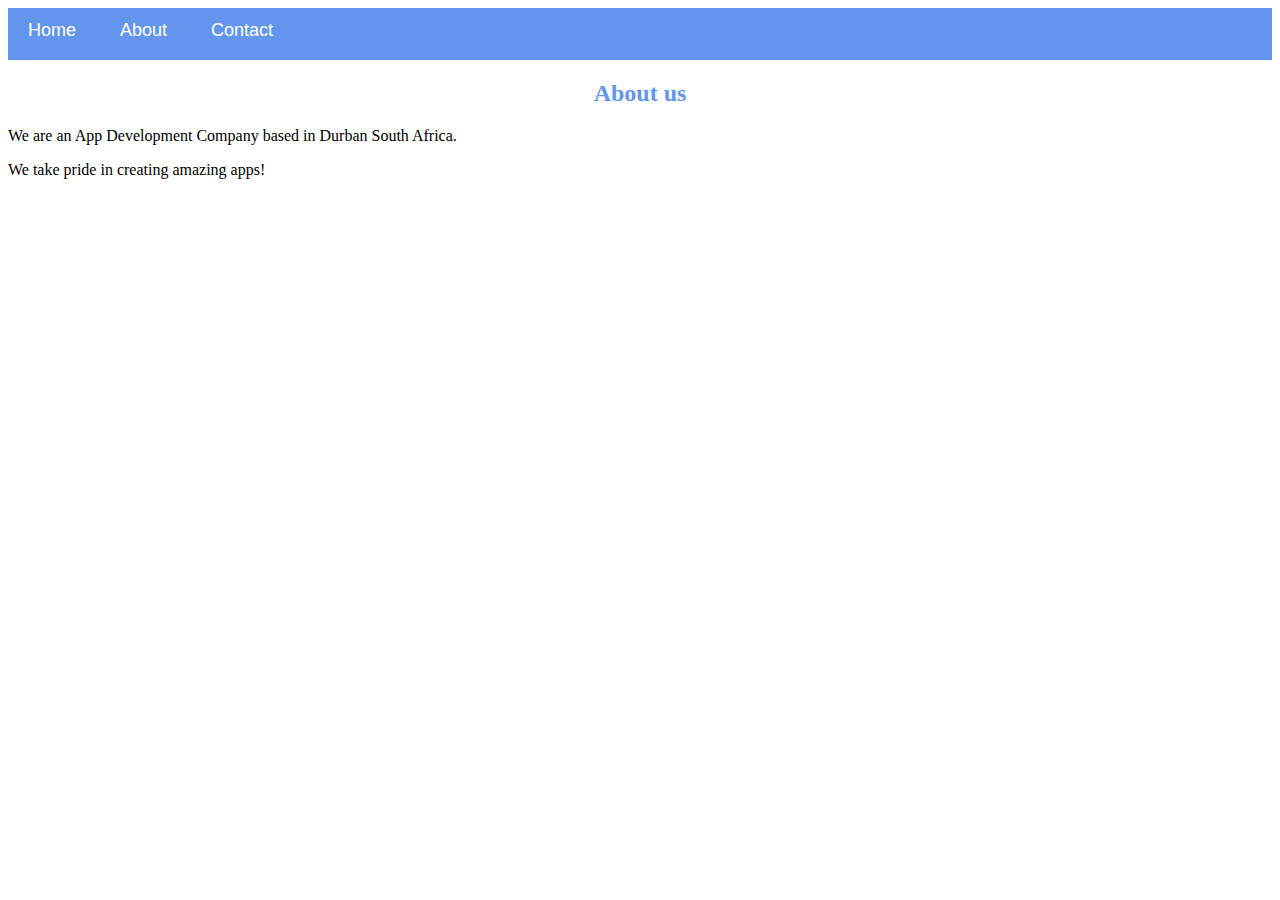
<file: about.html>
<!DOCTYPE html>
<html>
    <head>
        <link rel="stylesheet" href="style.css">
    </head>
    <body>
        <div id="menu">
            <a href="index.html">Home</a>
            <a href="about.html">About</a>
            <a href="contact.html">Contact</a>
        </div>
        <h2>About us</h2>
        <p>We are an App Development Company based in Durban South Africa.</p>
        <p>We take pride in creating amazing apps!</p> 
    </body>
</html>
</file>
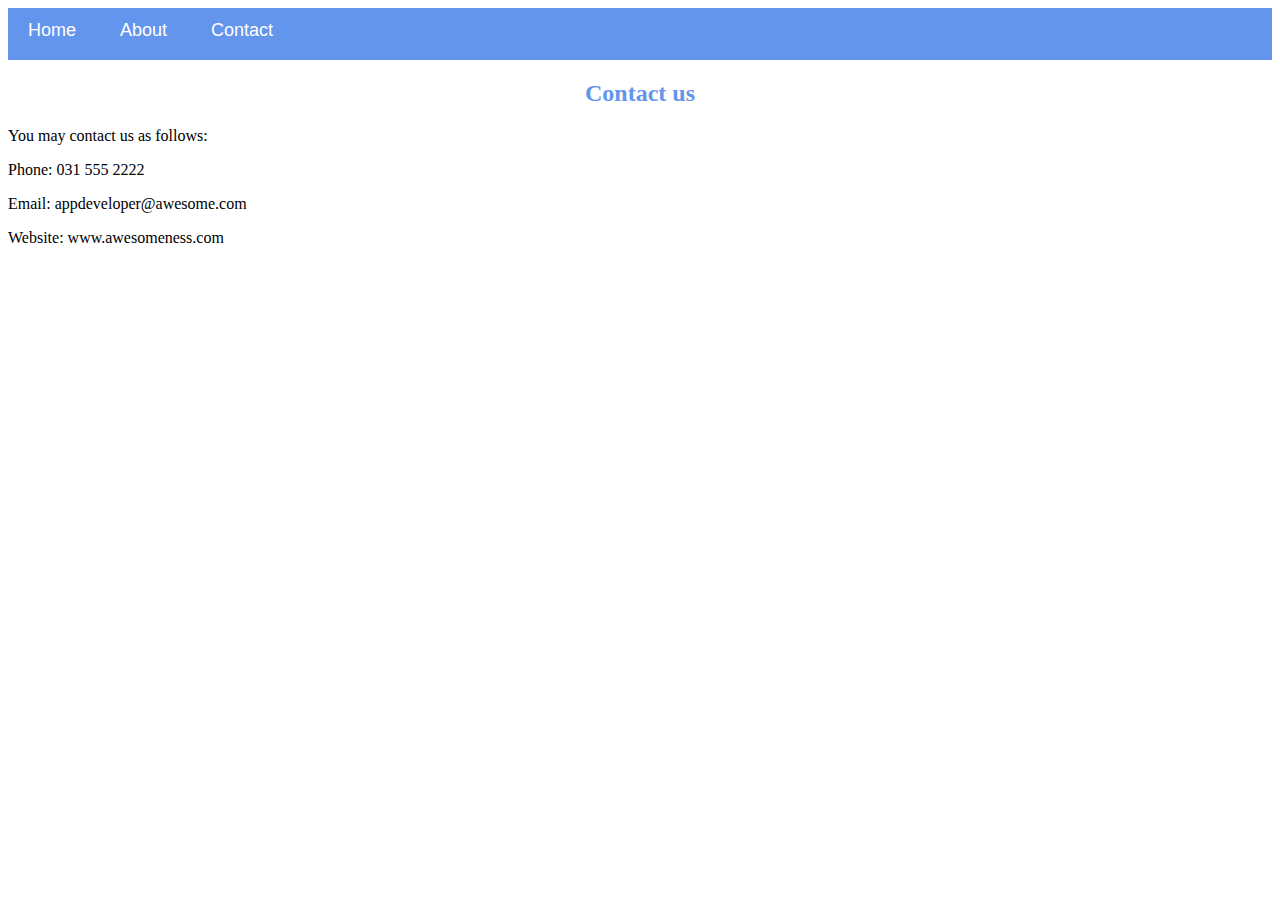
<file: contact.html>
<!DOCTYPE html>
<html>
    <head>
        <link rel="stylesheet" href="style.css">
    </head>
    <body>
        <div id="menu">
            <a href="index.html">Home</a>
            <a href="about.html">About</a>
            <a href="contact.html">Contact</a>
        </div>
        <h2>Contact us</h2>
        <p>You may contact us as follows:</p>
        <p>Phone: 031 555 2222</p>
        <p>Email: appdeveloper@awesome.com</p>
        <p>Website: www.awesomeness.com</p>
    </body>
</html>
</file>
<file: style.css>
.gallery img{
    width: 100%;
}

#menu{
      width:100%;
      height:40px;
      background-color: cornflowerblue;
      padding-top: 12px;
}

#menu a{
      color:#ffffff;
      font-family: Helvetica, sans-serif;
      font-size: 18px;
      text-decoration:none;
      font-weight: 800px;
      
      padding-left: 20px;
      padding-right: 20px;
}

#menu a:hover{
       color: #5077bd;
}

h2{
    text-align: center;
    font-family: Georgia, 'Times New Roman', Times, serif;
    color: cornflowerblue;
}
</file>
